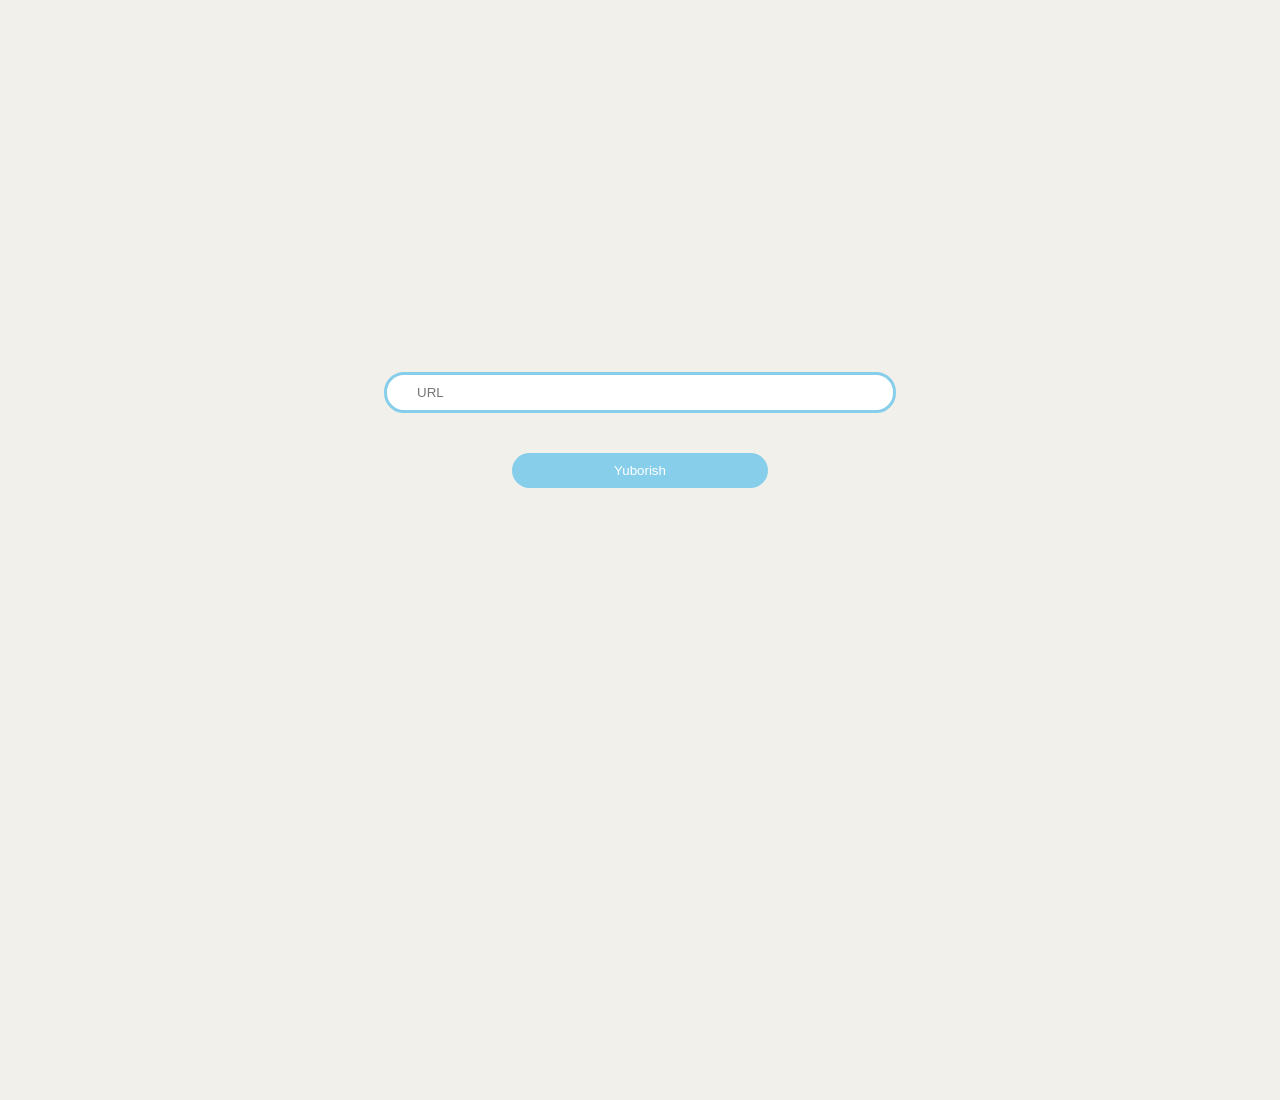
<file: tiktok_downloader_site/index.html>
<!DOCTYPE html>
<html>
<head>
  <meta charset="utf-8">
  <meta name="viewport" content="width=device-width, initial-scale=1">
  <title></title>
<link rel="stylesheet" href="https://cdnjs.cloudflare.com/ajax/libs/font-awesome/6.0.0/css/all.min.css" integrity="sha512-9usAa10IRO0HhonpyAIVpjrylPvoDwiPUiKdWk5t3PyolY1cOd4DSE0Ga+ri4AuTroPR5aQvXU9xC6qOPnzFeg==" crossorigin="anonymous" referrerpolicy="no-referrer" />
  <style>
    * {
      margin: 0;
      padding: 0;
      box-sizing: border-box;
    }

    form {
      width: 40%;
      display: flex;
      justify-content: center;
      align-items: center;
      flex-direction: column;
      height: 100vh;
      margin: auto;
    }

    body {
      width: 100%;
      min-height: 100vh;
      display: block;
      justify-content: center;
      align-items: center;
      flex-direction: column;
      background: #f2f0eb;
    }


    input {
      color: skyblue;
      border: 3px solid skyblue;
      border-radius: 20px;
      padding: 10px 30px;
      width: 100%;
    }

    button {
      width: 50%;
      margin: 40px auto;
      background: skyblue;
      color: #fff;
      padding: 10px 30px;
      border: none;
      border-radius: 30px;
    }


    .video {
      margin: auto;
      margin-top: 100px;
      width: 90%;
      padding-top: 50px;
      display: none;
      justify-content: center;
      align-items: center;
      height: 500px;
    }

    .video-description {
      width: 40%; 
      display: flex;
      margin: 0px auto;
      margin-top: 200px;
      justify-content: center;
      align-items: center;
    }

    .video-description i {
      font-size: 40px;
      color: skyblue;
      letter-spacing: 3px;
    }


    body > a {
      font-size: 20px;
      border: 20px;
      background: skyblue;
      color: white;
      margin: 30px auto;
      width: 10%;
      text-decoration: none;
      justify-content: center;
      align-items: center;
      padding: 10px 70px;
      border-radius: 5px;
      margin-top: 80px;
      display: none;
    }

  </style>
</head>
<body>
  <form>
    <input type="text" name="" placeholder="URL">
    <button>Yuborish</button>
  </form>


  <div class="video">

  </div>
  <div class="video-description">
 
  </div>
  <a href="">Download</a>
  <script type="text/javascript">


    document.getElementsByTagName('button')[0].onclick = () =>{
      event.preventDefault();
      let xhr = new XMLHttpRequest();
      xhr.open('GET', './index.php?url=' + document.getElementsByTagName('input')[0].value ,true);
      xhr.onload = () =>{
        console.log(xhr.responseText)




        if (JSON.parse(xhr.responseText).ok == false) {
          alert('URLda XATO !!!')
        }

        else {
          document.getElementsByTagName('a')[0].href = JSON.parse(xhr.responseText).result.download;
          document.getElementsByTagName('a')[0].style.display = 'flex';
         
            // document.getElementById('src').src = JSON.parse(xhr.responseText).result.download
            let tagV = document.createElement('video');
            let tagVsrc = document.createElement('source')
            tagVsrc.src = JSON.parse(xhr.responseText).result.download;
            tagV.setAttribute('controls', '');
            tagV.setAttribute('width', '400px')
            tagV.appendChild(tagVsrc)
            document.getElementsByClassName('video')[0].innerHTML = '';
            document.getElementsByClassName('video')[0].appendChild(tagV)
            document.getElementsByClassName('video')[0].style.display = 'flex';
            // document.getElementsByClassName('video-description')[0].style.display = 'flex';
            document.getElementsByClassName('video-description')[0].innerHTML = '<i class="far fa-heart"> ' + JSON.parse(xhr.responseText).result.like + ' </i>';
        
        }
      }  
      xhr.send();
    }
      
  </script>
</body>
</html>
</file>
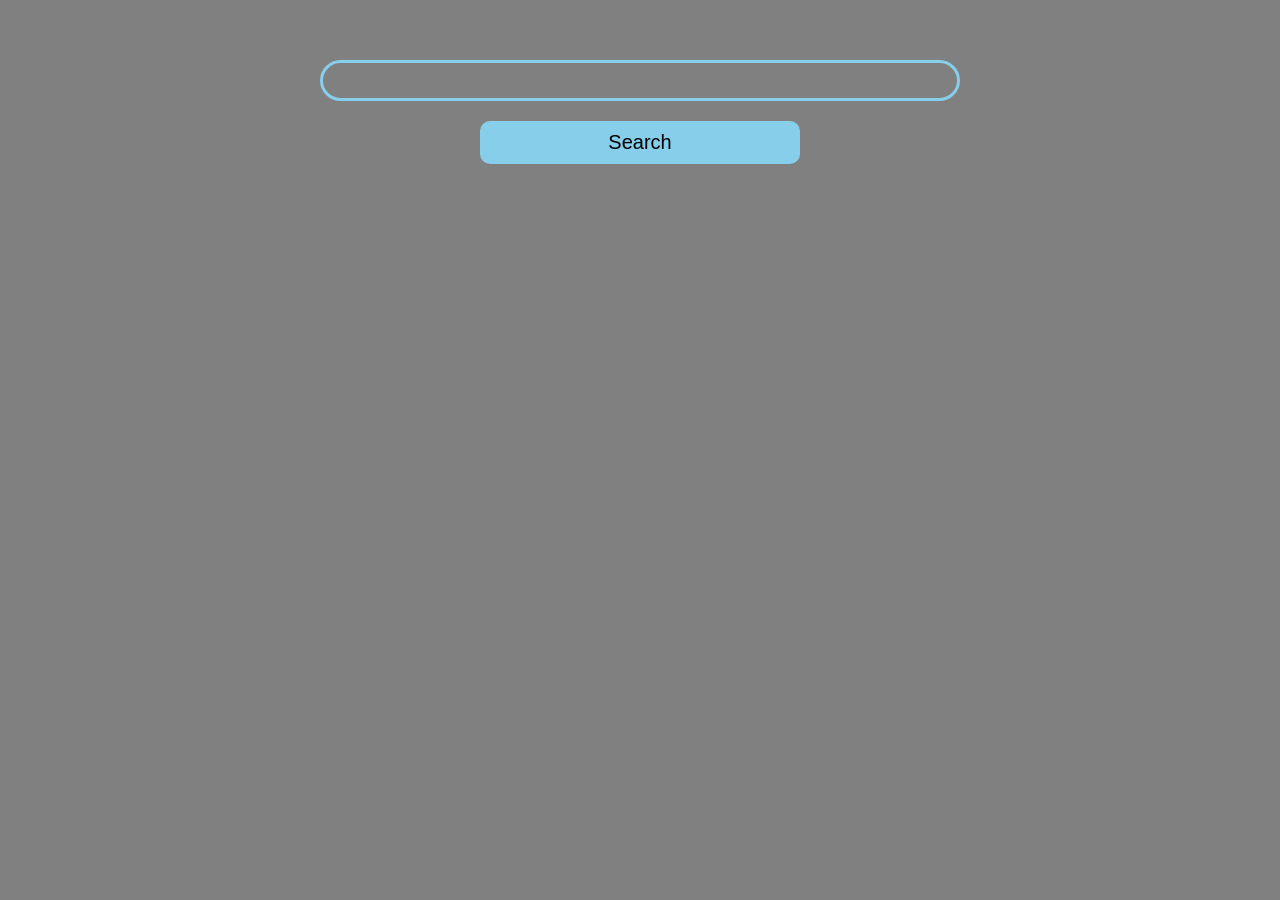
<file: unsplush-paktika/index.html>
<!DOCTYPE html>
<html lang="en">
<head>
	<meta charset="UTF-8">
	<meta name="viewport" content="width=device-width, initial-scale=1.0">
	<title>Wallpaper</title>
	<link rel="stylesheet" href="./css-js/style.css">
	<link rel="stylesheet" href="https://cdnjs.cloudflare.com/ajax/libs/font-awesome/6.0.0/css/all.min.css" integrity="sha512-9usAa10IRO0HhonpyAIVpjrylPvoDwiPUiKdWk5t3PyolY1cOd4DSE0Ga+ri4AuTroPR5aQvXU9xC6qOPnzFeg==" crossorigin="anonymous" referrerpolicy="no-referrer" />
</head>
<body>
	
	<div class="search">
		<input type="text" id="search">
		<button id="sendBtn">Search</button>
	</div>


	<div class="results">
		
	</div>


<div class="loader">
	Loading...

	<div class="circle"></div>
</div>

	<script src="./css-js/app.js"></script>
</body>
</html>
</file>
<file: unsplush-paktika/css-js/style.css>
* {
	margin: 0;
	padding: 0;
	box-sizing: border-box;
	font-family: sans-serif;
}

body {
	width: 100%;
	min-height: 100vh;
	background: grey;
}

.search {
	width: 50%;
	height: auto;
	padding: 40px 0;
	margin: auto;
	display: flex;
	justify-content: center;
	align-items: center;
	flex-direction: column;
}

.search input {
	width: 100%;
	height: auto;
	padding: 10px 30px;
	border-radius: 30px;
	border: 3px solid skyblue;
	background: transparent;
	color: red;

	margin: 20px 0;
}

.search button {
	width: 50%;
	margin: auto;
	background: skyblue;
	padding: 10px 30px;
	border: none;
	border-radius: 10px;
	font-size: 20px;
}


.results {
	width: 90%;
	height: auto;
	margin: 30px auto;
	display: flex;
	justify-content: center;
	align-items: center;
	flex-wrap: wrap;
}

.results .item {
	width: 28%;
	margin: 10px;
	overflow: hidden;
	position: relative;
}

.item img {
	width: 100%;
}

.loader {
	width: 100%;
	height: 100vh;
	z-index: 10;
	display: flex;
	justify-content: center;
	align-items: center;
	position: fixed;
	top: 0;
	left: 0;
	right: 0;
	background: black;
	color: orange;
	flex-wrap: bold;
	font-size: 30px;
	display: none;
}

.circle {
	width: 250px;
	height: 250px;
	border-radius: 100%;
	border: 20px solid orange;
	position: absolute;
/*	top: 50%;
	left: 50%;*/
	border-bottom: 20px solid #000;
	animation: .9s ease-out load infinite;
}

@keyframes load {
	1% {
		transform: rotate(0deg);
	}



	100% {
		transform: rotate(-360deg);
	}
}






.hover {
	width: 100%;
	height: 100%;
	position: absolute;
	top: 0;
	left: 0;
	bottom: 0;
	right: 0;
	display: flex;
	justify-content: center;
	align-items: center;
	z-index: 110;
	transition: 0.6s;
	transform: translateY(100%);
}

.hover i {
	font-weight: bold;
	font-size: 40px;
	z-index: 1;
	color: #00ddff;
}

.hover::before {
	width: 100%;
	height: 100%;
	content: '';
	background: #fff;
	opacity: 0.77;
	position: absolute;
	top: 0;
	bottom: 0;
	right: 0;
	left: 0;
	z-index: -1;
	transition: 0.5s;
	transform: translateY(-200%);
}

.item:hover .hover,
.item:hover .hover::before {
	transform: translate(0);
}
</file>
